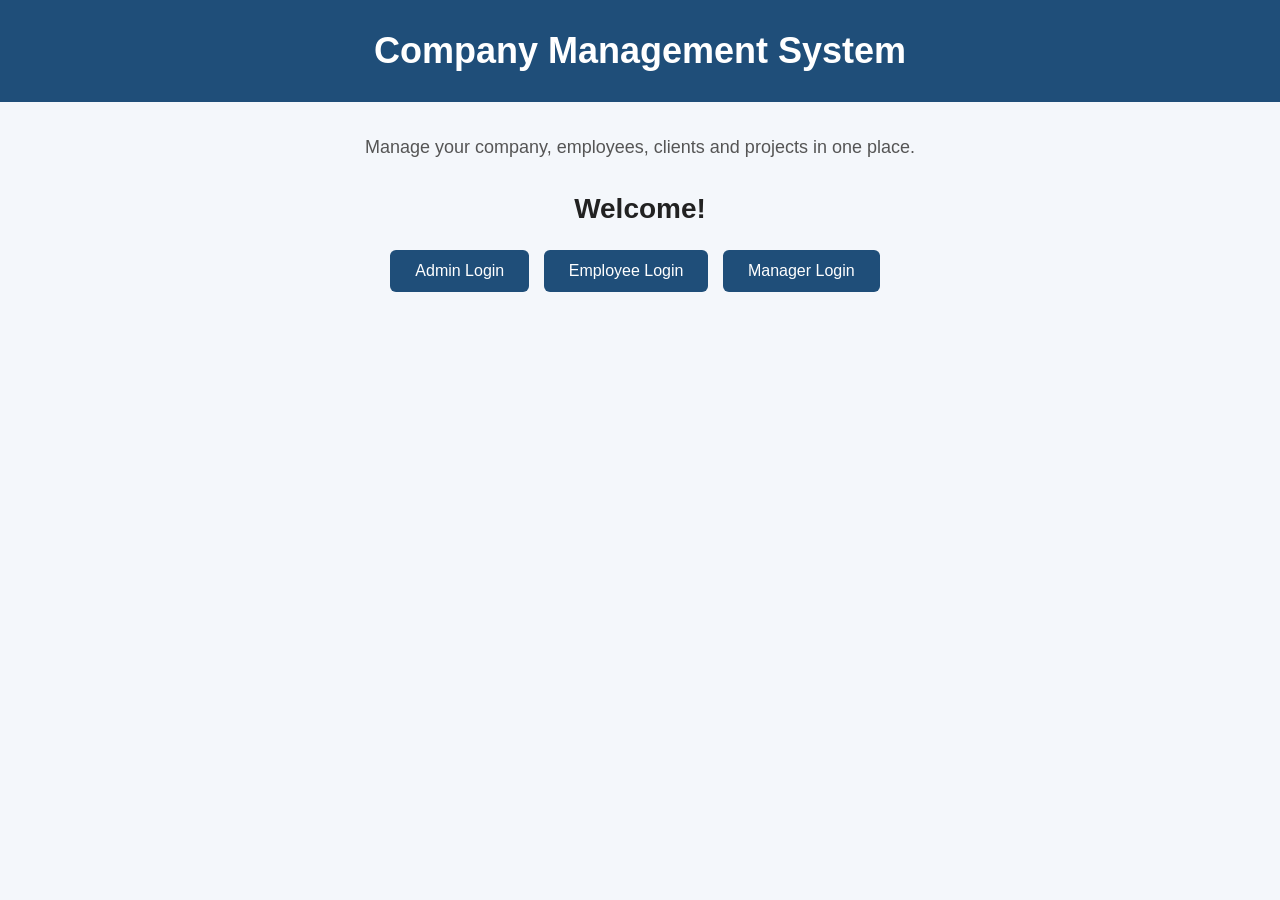
<file: src/main/resources/static/index.html>
<!DOCTYPE html>
<html>
<head>
    <title>Company Management System</title>
    <link rel="stylesheet" href="style.css">
</head>

<body>

    <h1>Company Management System</h1>

    <p>Manage your company, employees, clients and projects in one place.</p>

    <h2>Welcome!</h2>

    <button>Admin Login</button>
    <button>Employee Login</button>
    <button>Manager Login</button>

</body>
</html>
</file>
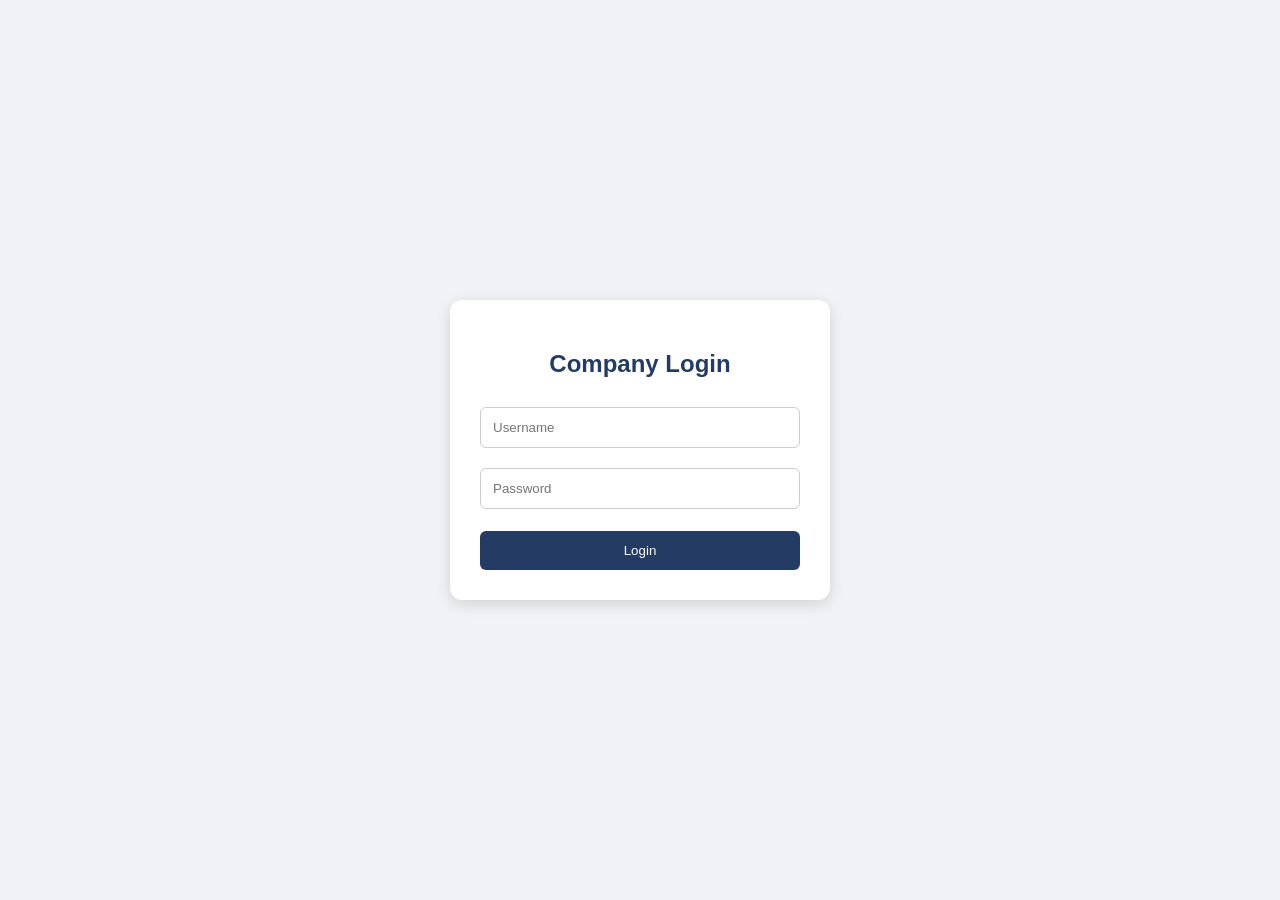
<file: src/main/resources/static/login.html>
<!DOCTYPE html>
<html lang="en">
<head>
    <meta charset="UTF-8">
    <meta name="viewport" content="width=device-width, initial-scale=1.0">
    <title>Company Management Login</title>
    <style>
        body {
            font-family: Arial, sans-serif;
            background: #f0f2f5;
            display: flex;
            justify-content: center;
            align-items: center;
            min-height: 100vh;
            margin: 0;
        }
        .login-box {
            background: white;
            padding: 30px;
            width: 320px;
            border-radius: 12px;
            box-shadow: 0 4px 15px #0002;
        }
        h2 {
            text-align: center;
            color: #243b64;
        }
        input {
            box-sizing: border-box;
            width: 100%;
            padding: 12px;
            margin: 10px 0;
            border: 1px solid #ccc;
            border-radius: 6px;
        }
        button {
            width: 100%;
            padding: 12px;
            margin-top: 12px;
            background: #243b64;
            color: white;
            border: none;
            border-radius: 6px;
            cursor: pointer;
        }
        .error {
            color: red;
            text-align: center;
        }
    </style>
</head>
<body>
    <div class="login-box">
        <h2>Company Login</h2>

        <p id="error" class="error" hidden>
            Invalid username or password
        </p>

        <form action="/login" method="post">
            <input type="text" name="username"
                   placeholder="Username" required>

            <input type="password" name="password"
                   placeholder="Password" required>

            <button type="submit">Login</button>
        </form>
    </div>

    <script>
        if (new URLSearchParams(location.search).has("error")) {
            document.getElementById("error").hidden = false;
        }
    </script>
</body>
</html>
</file>
<file: src/main/resources/static/style.css>
* {
    margin: 0;
    padding: 0;
    box-sizing: border-box;
}

body {
    font-family: Arial, sans-serif;
    background: #f4f7fb;
    color: #222;
    min-height: 100vh;
}

/* Main heading */
h1 {
    background: #1f4e79;
    color: white;
    text-align: center;
    padding: 30px 20px;
    font-size: 36px;
}

/* Description */
p {
    text-align: center;
    margin-top: 35px;
    font-size: 18px;
    color: #555;
}

/* Welcome */
h2 {
    text-align: center;
    margin-top: 35px;
    font-size: 28px;
}

/* Buttons container look */
button {
    display: inline-block;
    margin-top: 25px;
    margin-right: 10px;
    padding: 12px 25px;
    border: none;
    border-radius: 6px;
    background: #1f4e79;
    color: white;
    font-size: 16px;
    cursor: pointer;
}

/* Button hover */
button:hover {
    background: #163a5c;
    transform: translateY(-2px);
}

/* Center buttons */
body {
    text-align: center;
}
</file>
